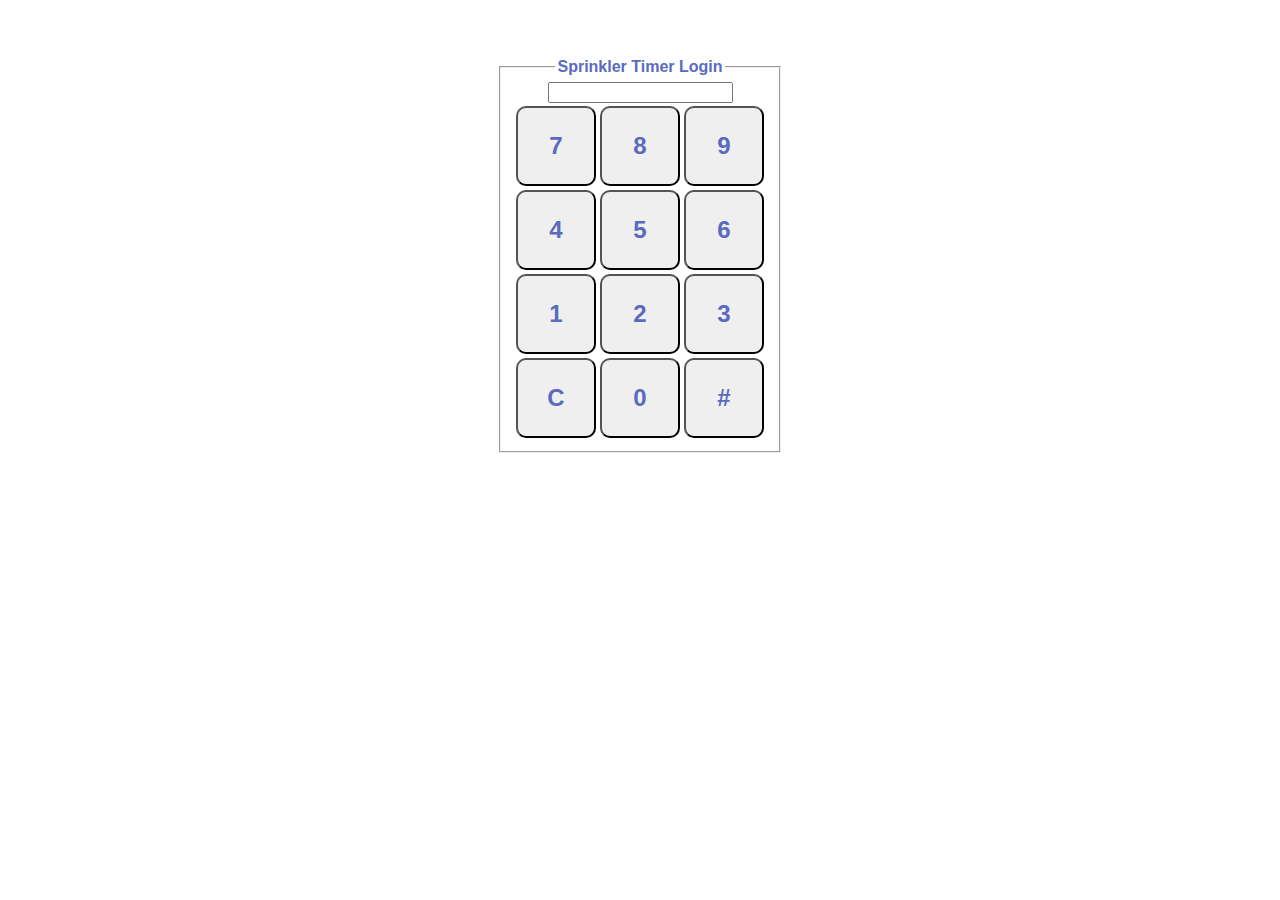
<file: SprinklerServer/web/index.html>
<!DOCTYPE html>
<!--
To change this license header, choose License Headers in Project Properties.
To change this template file, choose Tools | Templates
and open the template in the editor.
-->
<!--
    Planned features

    Show total program time.
    Add System screen
        Clear start times

    Center login screen.
    Sensors
    Rain mode: Turns off for 24 hours.
-->
<html>
    <head>
        <title>Sprinkler Timer Login</title>
        <meta charset="UTF-8">
        <meta name="viewport" content="width=device-width">
        <meta name="description" content="Login page for sprinkler timer.">
        <link rel="stylesheet" href="sprinklers.css">
        <style>
            body {
                text-align: center;
                color: #5a6bbe;  
                font: bold 14px verdana, sans-serif;
            }
            article {
                display: inline-block;
                background: none; 
                border: 0px;
                height: 550px;
            }
            fieldset {
                display: inline-block;
                background: none; 
                font: bold 16px verdana, sans-serif;
                margin-top: 50px;
            }
            button {
                height: 80px;
                width: 80px;
                color: #5a6bbe;  
                border-radius: 10px;
                font: bold 24px verdana, sans-serif;
            }

        </style>
        <script type="text/javascript" src="ajaxgold.js"></script>
        <script src="common.js"></script>
        <script src="login.js"></script>
    </head>
    <body>
        <div id="errorMessage"></div>
        <section>
            <article>
                
                <fieldset><legend><b>Sprinkler Timer Login</b></legend>
                    <input type="password" id="pwDisplay" readonly>
                    <table>
                        <tr>
                            <td><button id="button7">7</button></td>
                            <td><button id="button8">8</button></td>
                            <td><button id="button9">9</button></td>
                        </tr>
                        <tr>
                            <td><button id="button4">4</button></td>
                            <td><button id="button5">5</button></td>
                            <td><button id="button6">6</button></td>
                        </tr>
                        <tr>
                            <td><button id="button1">1</button></td>
                            <td><button id="button2">2</button></td>
                            <td><button id="button3">3</button></td>
                        </tr>
                        <tr>
                            <td><button id="buttonClear">C</button></td>
                            <td><button id="button0">0</button></td>
                            <td><button id=buttonSubmit>#</button></td>
                        </tr>
                    </table>
                </fieldset>
            </article>
        </section>
    </body>
</html>
</file>
<file: SprinklerServer/web/sprinklers.css>
/*
To change this license header, choose License Headers in Project Properties.
To change this template file, choose Tools | Templates
and open the template in the editor.
*/
/* 
    Created on : Dec 24, 2013, 8:44:09 AM
    Author     : kkemp
*/

body {
    text-align: center;
    color: #5a6bbe;  
    font: bold 14px verdana, sans-serif;
}

article {
    height: 390px;
    display: inline-block;
    border: 1px solid #5a6bbe;
    background-color: #EEEEEE;
}

nav {
    display: block;
    background: #5a6bbe;
    background: -webkit-linear-gradient(right, #7788dd, #5a6bbe); 
    background: -moz-linear-gradient(right, #7788dd, #5a6bbe);
    color: white;
    padding: 1px;
    margin-bottom: 5px;
}

nav li {
    display: inline-block;
    list-style: none;
    padding: 3px;
    font: bold 20px verdana, sans-serif;
    background: #b1b5c9;
    margin-left: 34px;
    width: 200px;
    text-align: center;
    box-shadow: rgb(100,100,100) 3px 3px 5px;
}

h1 {
    font: bold 22px verdana, sans-serif;
}

h2 {
    font: bold 18px verdana, sans-serif;
}

ul, li {
    list-style-type: none;
}

input[type="checkbox"],input[type="radio"] {
    width: 25px;
    height: 25px;
    color: #5a6bbe;  
    border-radius: 10px;
    font: bold 16px verdana, sans-serif;
}

label {
    font: bold 16px verdana, sans-serif;
    color: #5a6bbe;
}

button {
    width: 100px;
    height: 35px;
    color: #5a6bbe;  
    border-radius: 10px;
    font: bold 16px verdana, sans-serif;
}

.spin {
    margin-left:5px;
    margin-right: 5px;
}

.titlebar {
    background: #5a6bbe;
    color: white;
    text-align: center;
    font: bold 22px verdana, sans-serif;
}

.spin {
    width: 35px;
}

.article_wrapper {
    margin: 10px;
}

.ckbox {
    margin-bottom: 10px;
}

#wrapper {
    text-align: left;
    width: 940px;
    margin: 15px auto;
}

#currenttime {
    display: block;
    float: right;
}

#statusbar {
    display: block;
    float: left;
}
</file>
